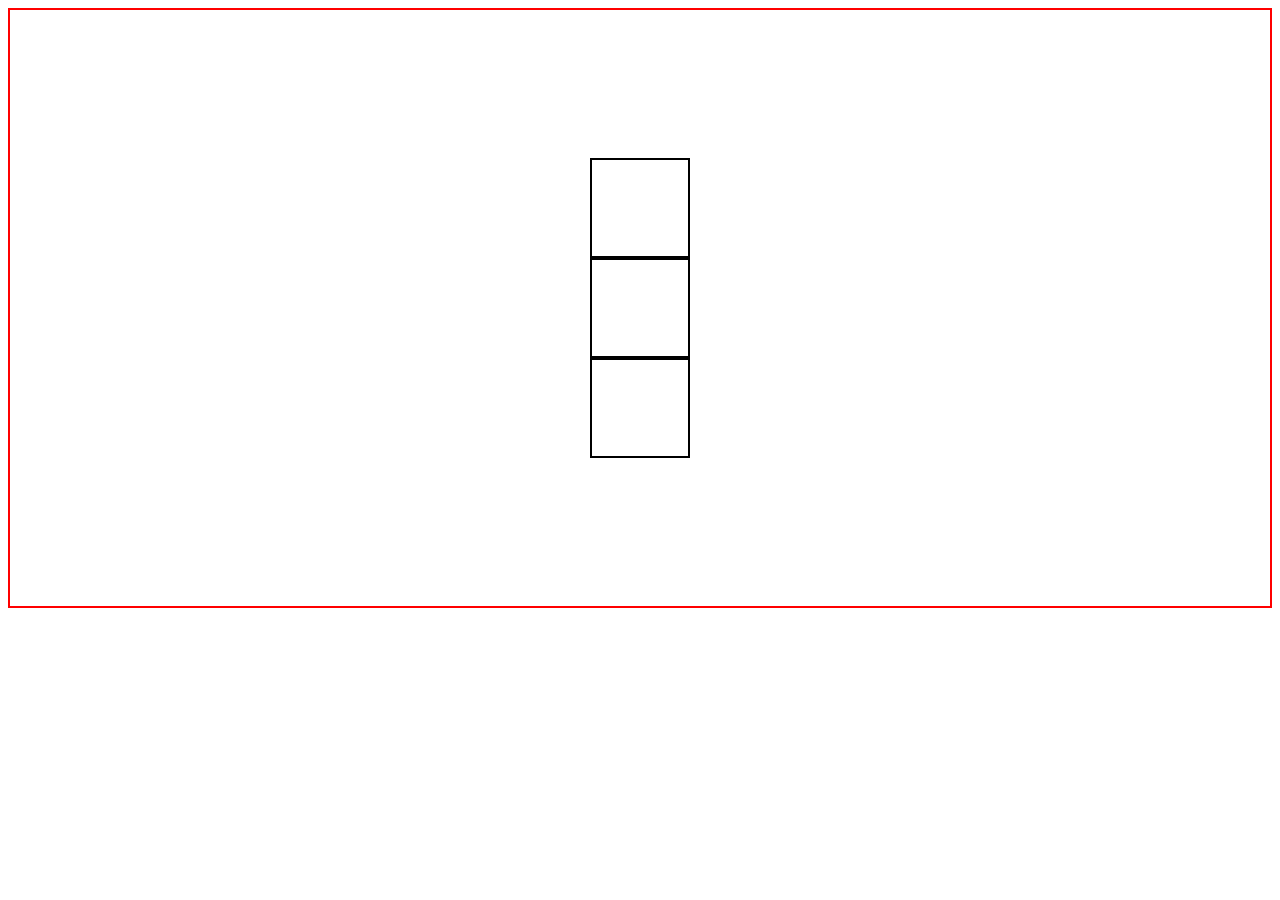
<file: index.html>
<!DOCTYPE html>
<html lang="en">
<head>
    <meta charset="UTF-8">
    <meta http-equiv="X-UA-Compatible" content="IE=edge">
    <meta name="viewport" content="width=<device-width>, initial-scale=1.0">
    <title>Document</title>
    <link rel="stylesheet" href="./style.css">
</head>
<body>
    <div class="container">
        <div class="box"></div>
        <div class="box"></div>
        <div class="box"></div>  
    </div>
</body>
</html>
</file>
<file: style.css>
*{
    box-sizing: border-box;
}


.container{
    width: 100%;
    height: 600px;
    border: 2px solid red;
    display: flex;
    flex-direction: column;
    align-items: center; 
    justify-content: center;
}

.box{
    width: 100px;
    height: 100px;
    border: 2px solid black;
}
</file>
